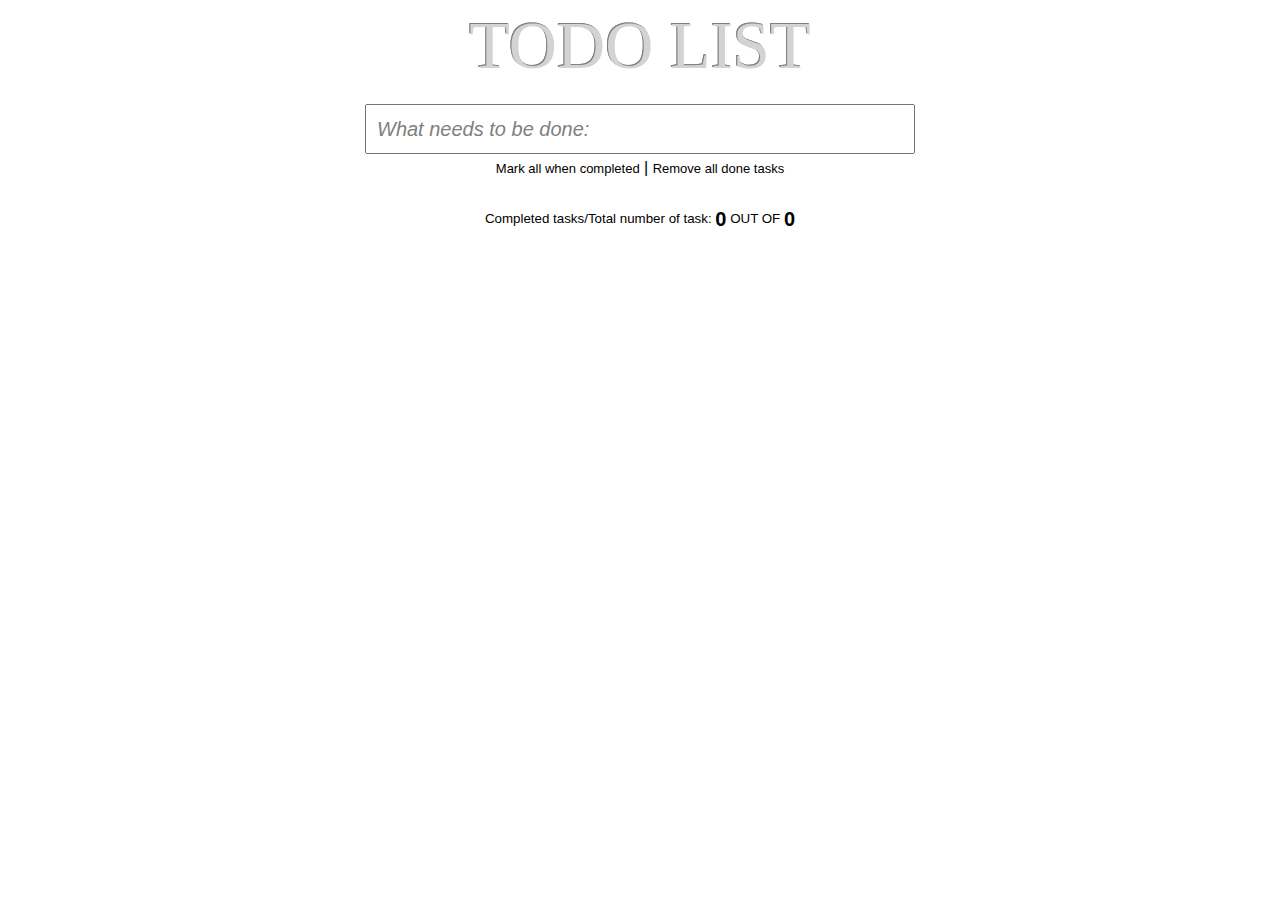
<file: module-five/index.html>
<html>
<head>
    <title>My first Web App</title>
    <link rel=stylesheet href="style.css">
</head>
<body>
    <div class='main'>TODO LIST
    </div>
    
    <div class="container">
        <div id="todo">    
           	<input id='txtbox' type='text' value="What needs to be done:" onfocus="inputFocus(this)" onblur="inputBlur(this)"/>
            <a href="#" onclick='onClickToggle();'><span id="mark">Mark all</span> when completed</a>
                   | <a href="#" onclick='onClickRemoveDone()'>Remove all done tasks</a>
			<ul id='todo-list'>
			
            </ul>
        </div>
		<div>
			<ul id='done-list'>
			
			</ul>
		</div>
        <div id="pending">
            Completed tasks/Total number of task: <span id="numberOfDone">0</span> OUT OF <span id="totalNumber">0</span>
        </div>
    </div>

    <script>
        var txtBoxEl = document.getElementById('txtbox');
        var todoListEl = document.getElementById('todo-list');
        var doneListEl = document.getElementById('done-list');
		var displayTaskDone = document.getElementById('numberOfDone');
		var displayTotalTask = document.getElementById('totalNumber');
		
		var markUnmark = document.getElementById('mark');
		
        var allTask = []; // all task
		var onGoingTask = []; // ongoing
		var alreadyDone = []; // done
		
if (JSON.parse(localStorage.getItem('module5alltask')) != null) {
			var storagearrayalltask = JSON.parse(localStorage.getItem('module5alltask'));
			var storagearraytask = JSON.parse(localStorage.getItem('module5task'));
			var storagearraydone = JSON.parse(localStorage.getItem('module5done'));
			
			for (var i = 0; i < storagearrayalltask.length; i++) {
				if (storagearrayalltask.length == 1) {
					allTask.push(storagearrayalltask[i]);
				} else {
					if (storagearrayalltask[i] == ',') {
						if (i%2 != 1) {
							allTask.push(storagearrayalltask[i]);
						}
					} else {
						allTask.push(storagearrayalltask[i]);
					}
				}
			}
			
			for (var i = 0; i < storagearraytask.length; i++) {
				if (storagearraytask.length == 1) {
					onGoingTask.push(storagearraytask[i]);
				} else {
					if (storagearraytask[i] == ',') {
						if (i%2 != 1) {
							onGoingTask.push(storagearraytask[i]);
						}
					} else {
						onGoingTask.push(storagearraytask[i]);
					}
				}
			}
			
			for (var i = 0; i < storagearraydone.length; i++) {
				if (storagearraydone.length == 1) {
					alreadyDone.push(storagearraydone[i]);
				} else {
					if (storagearraydone[i] == ',') {
						if (i%2 != 1) {
							alreadyDone.push(storagearraydone[i]);
						}
					} else {
						alreadyDone.push(storagearraydone[i]);
					}
				}
			}
			
			for (var i = 0; i < allTask.length; i++){
				var itemEl = document.createElement('li');
				var className = 'name';
				for (var j = 0; j < alreadyDone.length; j++) {
					if (allTask[i] == alreadyDone[j]) {
						className = 'completed';
					}
				}
				var listMarkup =
				'<div class="todo-item">' +
				'<input class = "chkb" type = "checkbox">' +
				'<span class="' + className + '">' + allTask[i] + '</span>' +
				'</div>';   
				itemEl.innerHTML = listMarkup;
				todoListEl.insertBefore(itemEl, todoListEl.childNodes[0]);
				
				var cbBtnEl = itemEl.getElementsByClassName('chkb')[0];
				if (className == 'completed') {
					cbBtnEl.checked = true;
				}
				cbBtnEl.onclick = onClickCheckbox;
			}
		}
		
		displayTaskDone.innerHTML = alreadyDone.length;
		displayTotalTask.innerHTML = allTask.length;
		
        txtBoxEl.onkeydown = function(event){
            if (event.keyCode == 13) {
                onClickShow();
            }
        }

        function inputFocus(i){
    		if(i.value==i.defaultValue){
    			i.value=""; i.style.color="#000";
    		}
		}
				
		function inputBlur(i){
    		if(i.value==""){ 
    			i.value=i.defaultValue; i.style.color="#888"; 
    		}
		}
		
        function onClickShow() {

            if (txtbox.value == '') {
                alert('Please input data.');
            }

            else {
				var same = false;
                for (var i = 0; i < allTask.length; i++) {
                    if (allTask[i] == txtBoxEl.value) {
                        same = true;
                    }
                }

                if (same) {
                    alert('Already in list.');
                } else {             
					var itemEl = document.createElement('li');
					var listMarkup =
					'<div class="todo-item">' +
						'<input class = "chkb" type = "checkbox">' +
						'<span class="name">' + txtBoxEl.value + '</span>' +
				   '</div>';    
					itemEl.innerHTML = listMarkup;
					todoListEl.insertBefore(itemEl, todoListEl.childNodes[0]);
					
					allTask.push(txtBoxEl.value);
					onGoingTask.push(txtBoxEl.value);
					txtbox.value = '';
					
					displayTaskDone.innerHTML = alreadyDone.length;
					displayTotalTask.innerHTML = allTask.length;
					savetoLocalStorage();

					var cbBtnEl = itemEl.getElementsByClassName('chkb')[0];
					cbBtnEl.onclick = onClickCheckbox;
                }
            }
        }

        function onClickCheckbox(){
            var cbBtnEl = event.target;
			var liItem = cbBtnEl.parentNode; //div .parentNode = li
			var cbBtnValueEl;
			
			if (cbBtnEl.checked) {
				cbBtnValueEl = liItem.getElementsByClassName('name')[0];
				for (var i = 0; i < onGoingTask.length; i++){
					if (cbBtnValueEl.innerText == onGoingTask[i]){
						alreadyDone.push(onGoingTask[i]);
						onGoingTask.splice(i, 1);
					}
				}
				cbBtnValueEl.className = 'completed';
			} else {
				cbBtnValueEl = liItem.getElementsByClassName('completed')[0];
				for (var i = 0; i < alreadyDone.length; i++){
					if (cbBtnValueEl.innerText == alreadyDone[i]){
						onGoingTask.push(alreadyDone[i]);
						alreadyDone.splice(i, 1);
					}
				}
				cbBtnValueEl.className = 'name';
			}
			
			displayTaskDone.innerHTML = alreadyDone.length;
			savetoLocalStorage();
        }

        function onClickToggle(){
            var chckCntr = 0;
            for (var i = 0; i < allTask.length; i++) {
                var cbEl = document.getElementsByClassName('chkb')[i];
                
                if (cbEl.checked) {
                    chckCntr++;
                };
            }
			
            for (var i = 0; i < allTask.length; i++) {
                var cbEl = document.getElementsByClassName('chkb')[i];
            
                if (chckCntr != allTask.length) {
					if (!cbEl.checked) { //if not checked ..
						var cbBtnValueEl = document.getElementsByClassName('name')[0];
						cbBtnValueEl.className = 'completed';
						for (var j = 0; j < onGoingTask.length; j++){
							if (cbBtnValueEl.innerText == onGoingTask[j]){
								alreadyDone.push(onGoingTask[j]);
								onGoingTask.splice(j, 1);
							}
						}
						markUnmark.innerHTML = 'Unmark all';
					}
                    cbEl.checked = true;
                } else {
					if (cbEl.checked) {
						var cbBtnValueEl = document.getElementsByClassName('completed')[0];
						cbBtnValueEl.className = 'name';
						for (var j = 0; j < alreadyDone.length; j++){
							if (cbBtnValueEl.innerText == alreadyDone[j]){
								onGoingTask.push(alreadyDone[j]);
								alreadyDone.splice(j, 1);
							}
						}
						markUnmark.innerHTML = 'Mark all';
					}
                    cbEl.checked = false;
                }
            }
			
			displayTaskDone.innerHTML = alreadyDone.length;
			savetoLocalStorage();
        }

        function onClickRemoveDone(){
			var donelength = alreadyDone.length;
			for(var i = 0; i < donelength; i++) {
				for (var j = 0; j < allTask.length; j++) {
					if (alreadyDone[i] == allTask[j]) {
						allTask.splice(j, 1);
					}
				}
			}
			
			for(var i = 0; i < donelength; i++) {
				var liItem = document.getElementsByClassName('completed')[0].parentNode.parentNode;
				liItem.remove();
			}
			
			
			for (var i = 0; i < donelength; i++) {
				alreadyDone.splice(0, 1);
			}
			
			displayTaskDone.innerHTML = alreadyDone.length;
			displayTotalTask.innerHTML = allTask.length;
			savetoLocalStorage();
        }
		
		function savetoLocalStorage() {
			localStorage.setItem("module5alltask", JSON.stringify(allTask));
			localStorage.setItem("module5task", JSON.stringify(onGoingTask));
			localStorage.setItem("module5done", JSON.stringify(alreadyDone));
		}
    </script>
</body>

</html>
</file>
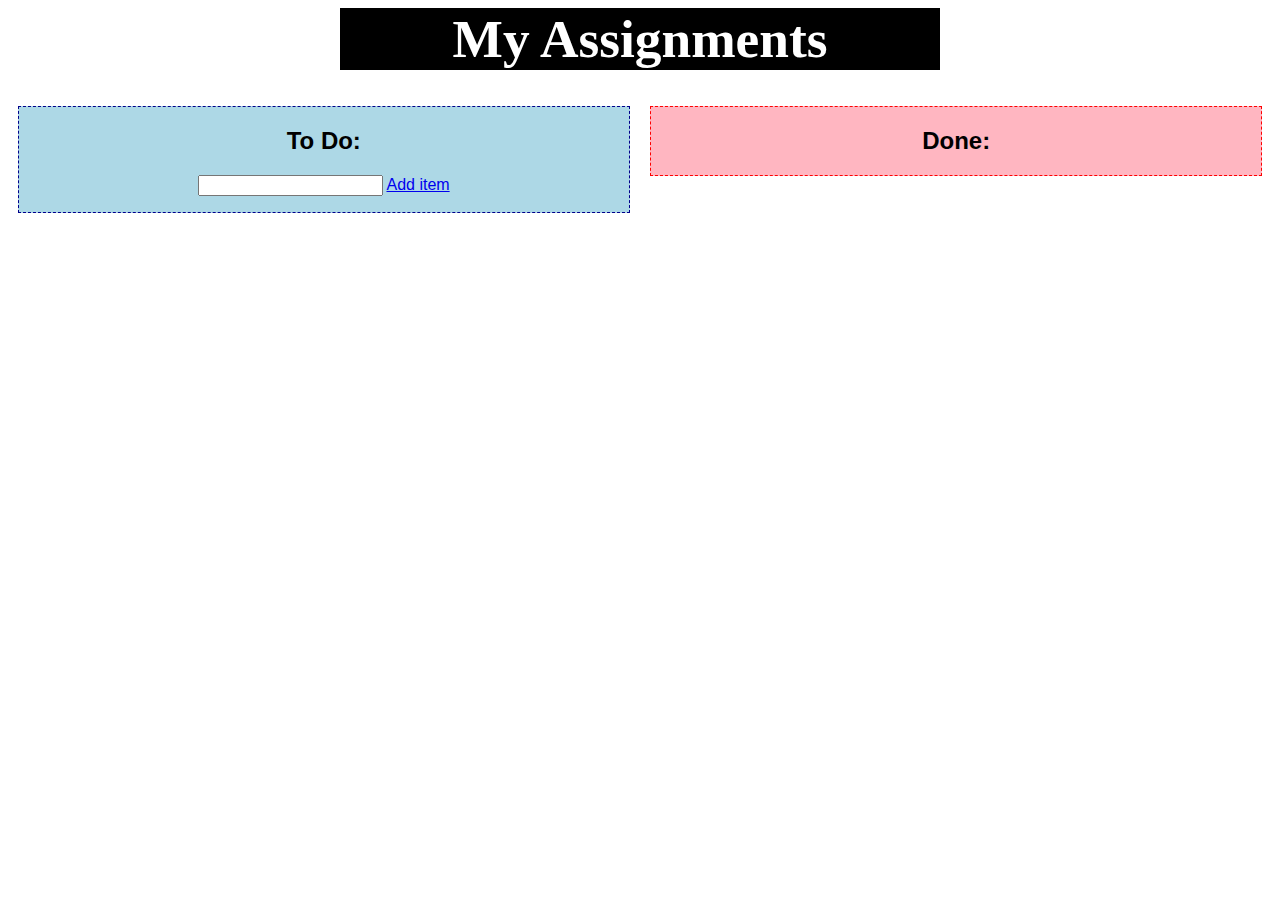
<file: module-four/index.html>
<html>
<head>
    <title>My first Web App</title>
    <link rel=stylesheet href="style.css">
</head>
<body>
    <div class='main'>
        <h1>My Assignments</h1>
    </div>
    
    <div class="container">
        <div id="todo">    
           <h2>To Do:</h2>
            <input id='txtbox' type='text'/>
            <a id='btn-add' href="#">Add item</a>
            <ul id='todo-list'>
            </ul>
        </div>
        
        <div id="done">
            <h2>Done:</h2>
            <ul id='done-list'>
            </ul>
    </div>

    <script>
        var txtBoxEl = document.getElementById('txtbox');
        var btnShowEl = document.getElementById('btn-add');
        var todoListEl = document.getElementById('todo-list');
        var doneListEl = document.getElementById('done-list');
        btnShowEl.onclick = onClickShow;

        function onClickShow() {
            var itemEl = document.createElement('li');
            var listMarkup =
            '<div class="todo-item">' + '<span class="name">' + txtBoxEl.value + '</span>' +'<a class="complete" href="#">complete</a>' + '</div>';
            itemEl.innerHTML = listMarkup;
            var comBtnEl = itemEl.getElementsByClassName('complete')[0];
            comBtnEl.onclick = onClickComplete;

            todoListEl.appendChild(itemEl)
        }

        function onClickComplete(event) {
            var comBtnEl = event.target;
            var liItem = comBtnEl.parentNode;
            comBtnEl.remove();
            liItem.remove();
            doneListEl.appendChild(liItem);
        }
    </script>
</body>

</html>
</file>
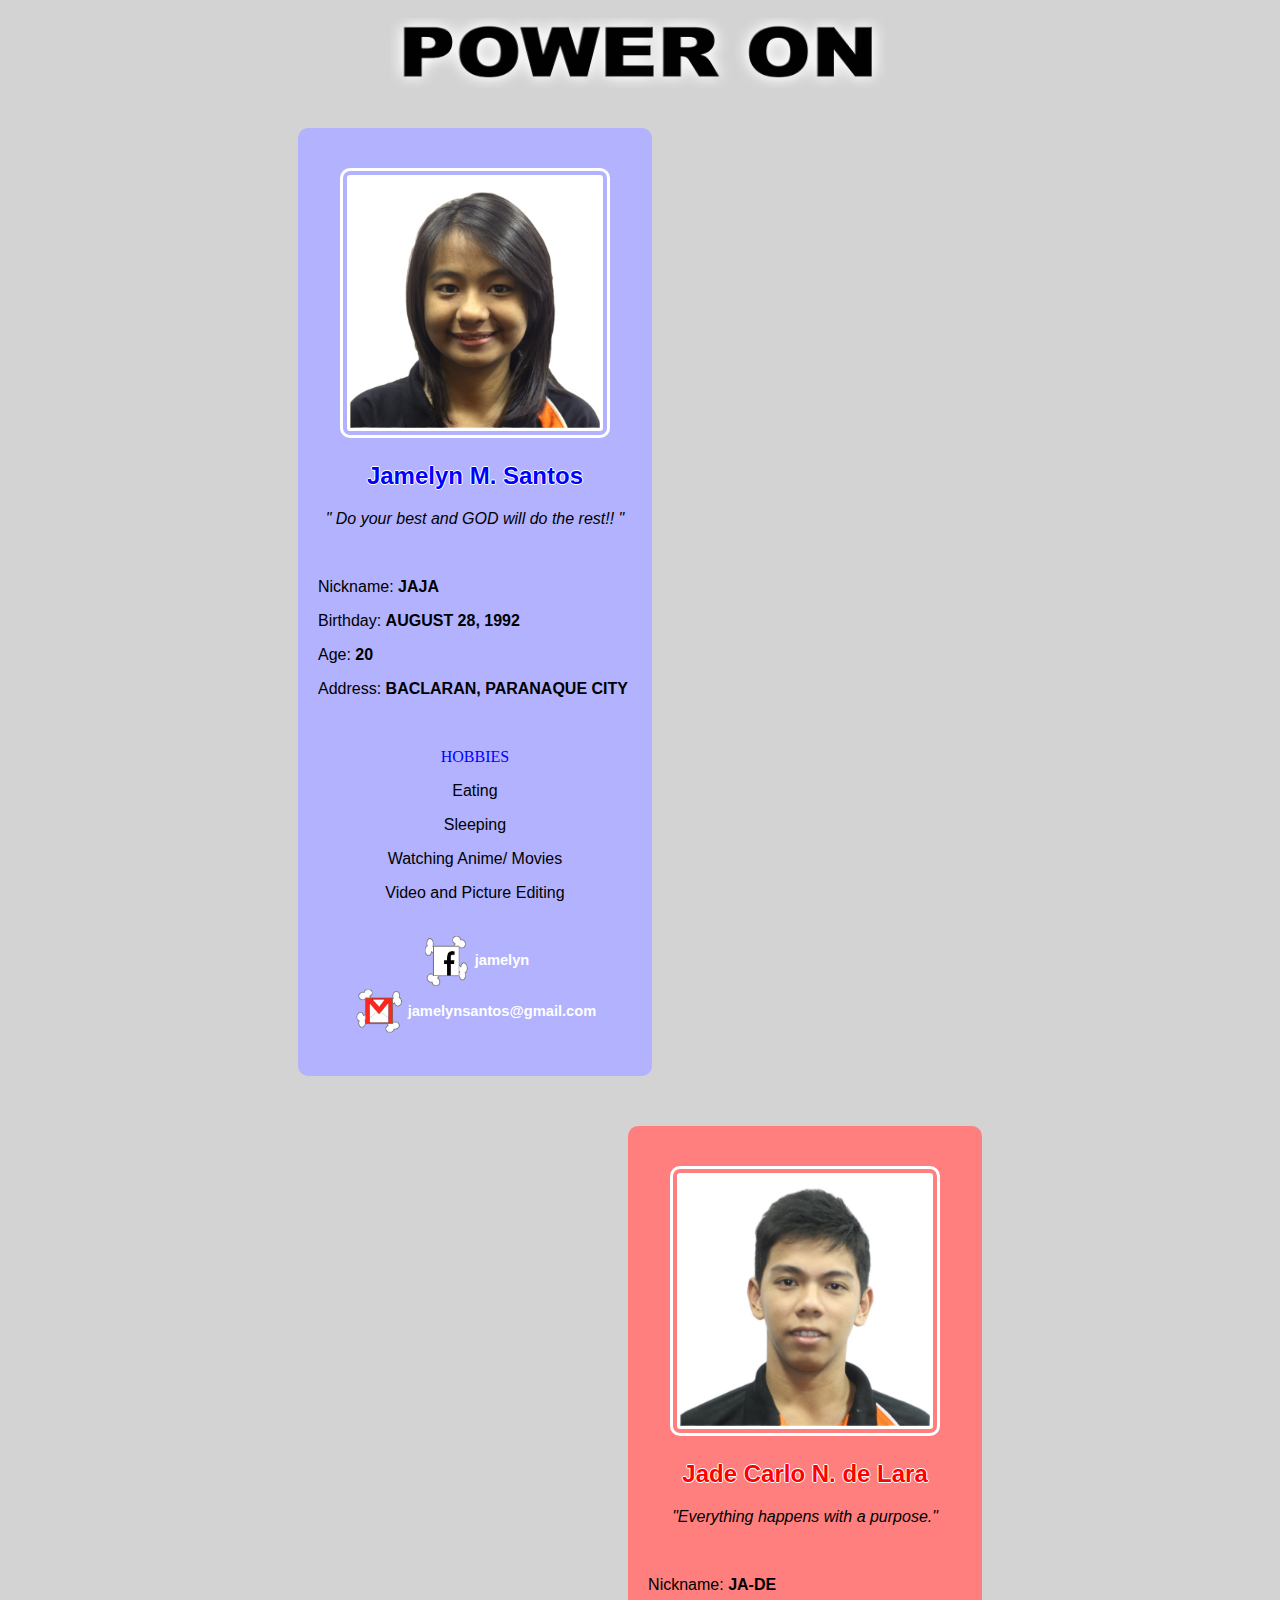
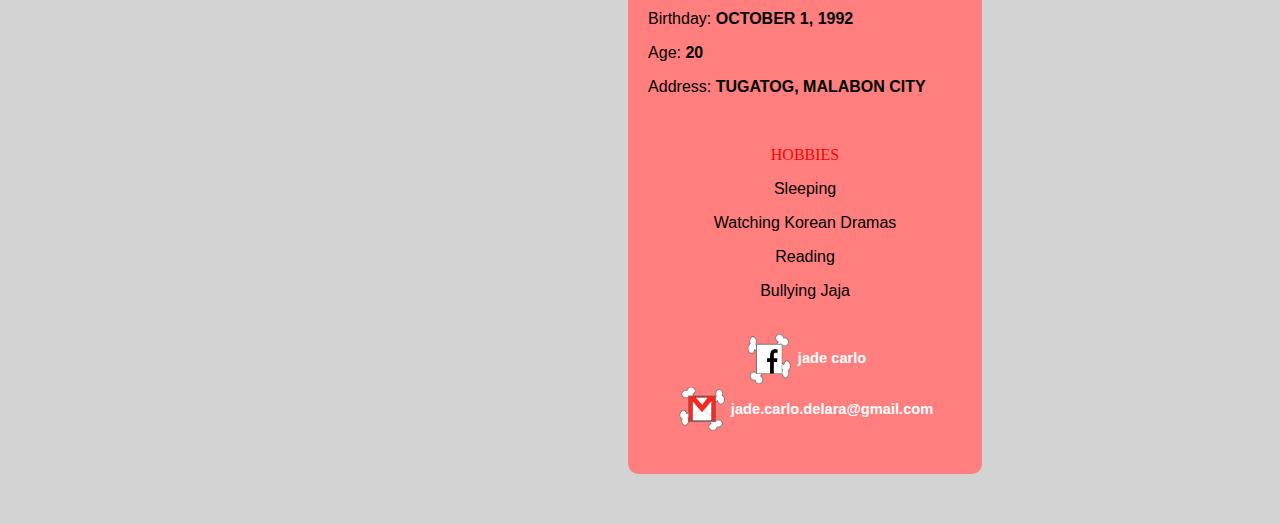
<file: module-one/index.html>
<!doctype HTML>
<html>
<head>
	<title>POWER ON| PROFILE</title>
	<link rel="stylesheet" href="style.css">
</head>
<body>
	<div id="head">
		<img id = "poweron" src = "IMG/poweron.png">
	</div>
	<div id="container">
		<div class="member1">
			<img class="pic" src="IMG/SANTOS.jpg">
			<h2>Jamelyn M. Santos</h2>
			<p class="favq">" Do your best and GOD will do the rest!! "</p>
			<br>
			<div>
				<p class="about">Nickname: <span>Jaja</span></p>
				<p class="about">Birthday: <span>August 28, 1992</span></p>
				<p class="about">Age: <span>20</span></p>
				<p class="about">Address: <span>Baclaran, Paranaque City</span></p>
			</div>
			<br>
			<p class="hobbies">Hobbies</p>
			<p>Eating</p>
			<p>Sleeping</p>
			<p>Watching Anime/ Movies</p>
			<p>Video and Picture Editing</p>
				 
		<br>		 
			<a href = "http://facebook.com/jem28santos" target="_blank">
				<img src="IMG/fb.png" height="50px" width="50px" class = "contact"> jamelyn
			</a><br>
			<img src="IMG/gmail.png" height="50px" width="50px"  class = "contact">
			<a href="mailto: jamelynsantos@gmail.com" target="_blank">jamelynsantos@gmail.com</a>
		</div>

		<!-- END of JAJA -->

		<div class="member2">
			<img class="pic"src="IMG/DE LARA.jpg">
			<h2> Jade Carlo N. de Lara</h2>
			<p class="favq">"Everything happens with a purpose."</p>
			<br>
			<div>
				<p  class="about">Nickname: <span>Ja-de</span></p>
				<p  class="about">Birthday: <span>October 1, 1992</span></p>
				<p  class="about">Age: <span>20</span></p>
				<p  class="about">Address: <span>Tugatog, Malabon City</span></p>
			</div>
			<br>
			<p class="hobbies">Hobbies</p>
				<p>Sleeping</p>
				<p>Watching Korean Dramas</p>
				<p>Reading</p>
				<p>Bullying Jaja</p>
			
			<br>
			<a href="http://facebook.com/urskyjade" target="_blank">
				<img src="IMG/fb.png" height="50px" width="50px" class = "contact"> jade carlo
			</a><br>
			<img src="IMG/gmail.png" height="50px" width="50px" class = "contact">
			<a href="mailto:jade.carlo.delara@gmail.com" target="_blank">jade.carlo.delara@gmail.com</a>
		</div>
	</div>
</body>
</html>
</file>
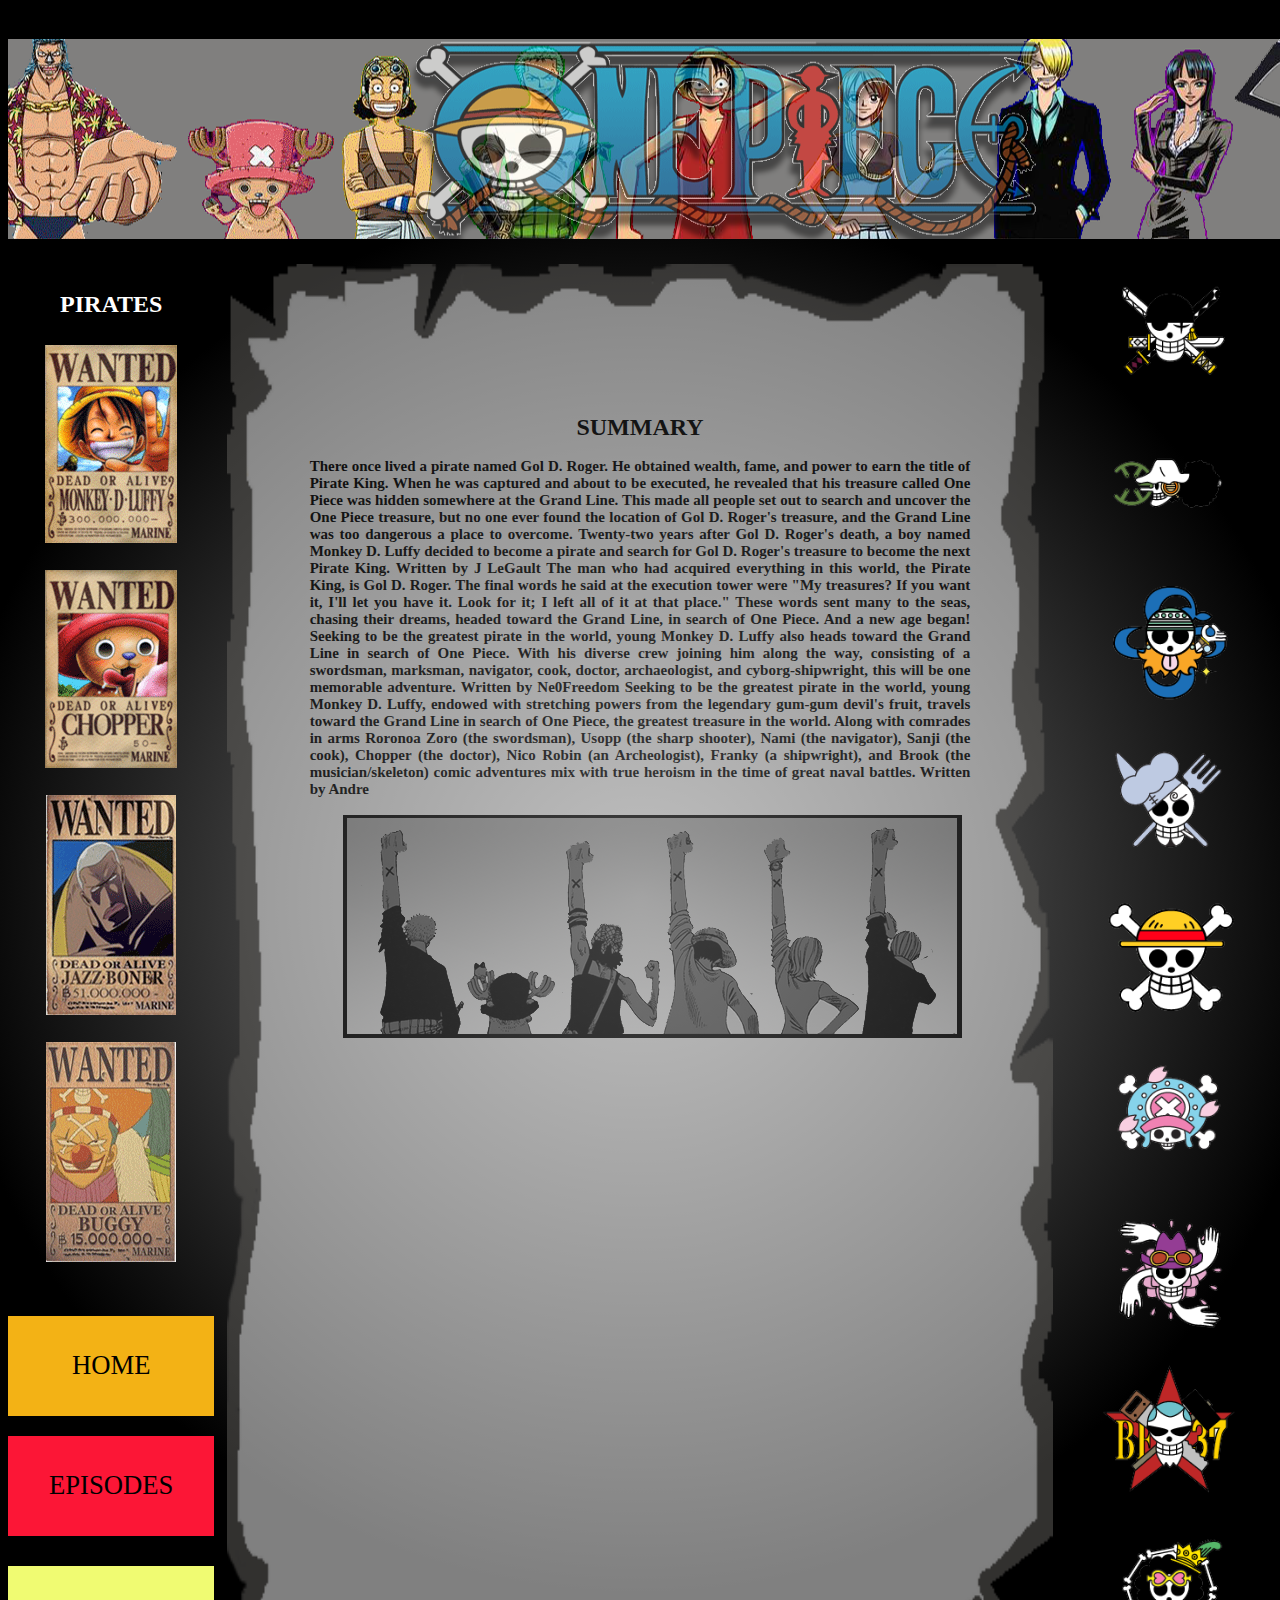
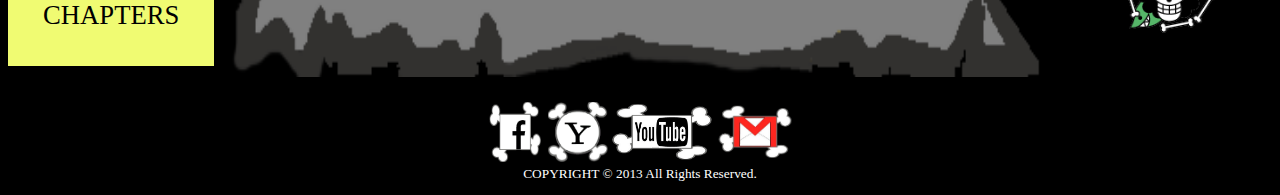
<file: module-three/index.html>
<!doctype html>
<html>
<head>
	<link id="page_favicon" href="[data-uri]" rel="icon" type="image/x-icon">
	<embed name="lostmojo" src="MUSIC/ONE PIECE.mp3" loop="false" hidden="true" autostart="true">
	<link rel = "stylesheet" type="text/css" href = "HOLY_GRAIL_LAYOUT.css">
</head>
<body>	
	<header>
		<img src="IMAGES\header.png">
	</header>

	<div id='main'>
		<article>
			<div id="summary">SUMMARY<div>
				<section><br>
					There once lived a pirate named Gol D. Roger. He obtained wealth, fame, and power to earn the title of Pirate King. When he was captured and about to be executed, he revealed that his treasure called One Piece was hidden somewhere at the Grand Line. This made all people set out to search and uncover the One Piece treasure, but no one ever found the location of Gol D. Roger's treasure, and the Grand Line was too dangerous a place to overcome. Twenty-two years after Gol D. Roger's death, a boy named Monkey D. Luffy decided to become a pirate and search for Gol D. Roger's treasure to become the next Pirate King. Written by J LeGault

					The man who had acquired everything in this world, the Pirate King, is Gol D. Roger. The final words he said at the execution tower were "My treasures? If you want it, I'll let you have it. Look for it; I left all of it at that place." These words sent many to the seas, chasing their dreams, headed toward the Grand Line, in search of One Piece. And a new age began! Seeking to be the greatest pirate in the world, young Monkey D. Luffy also heads toward the Grand Line in search of One Piece. With his diverse crew joining him along the way, consisting of a swordsman, marksman, navigator, cook, doctor, archaeologist, and cyborg-shipwright, this will be one memorable adventure. Written by Ne0Freedom

					Seeking to be the greatest pirate in the world, young Monkey D. Luffy, endowed with stretching powers from the legendary gum-gum devil's fruit, travels toward the Grand Line in search of One Piece, the greatest treasure in the world. Along with comrades in arms Roronoa Zoro (the swordsman), Usopp (the sharp shooter), Nami (the navigator), Sanji (the cook), Chopper (the doctor), Nico Robin (an Archeologist), Franky (a shipwright), and Brook (the musician/skeleton) comic adventures mix with true heroism in the time of great naval battles. Written by Andre<br><br>
						
					<img id="article_image" src="IMAGES/flash_arabasta.png" title="ONE PIECE ARABASTA">
				</section>
		</article>
	
		<nav>
			<br>PIRATES<br>
				<br><center>
					<img id="nav_image" src="IMAGES/wantedposters.gif"><br>
					<img id="nav_image" src="IMAGES/wantedposters2.gif"><br>
					<img id="nav_image" src="IMAGES/wantedposters3.gif" title="CHARACTERS"><br>
					<img id="nav_image" src="IMAGES/wantedposters4.gif"><br>
				</center>

				<br><button id="HOME" onclick="window.open('')">HOME</button>
				<br><button id="EPISODES" onclick="window.open('')">EPISODES</button>
				<br><button id="CHAPTERS" onclick="window.open('')">CHAPTERS</button>
		</nav>

		<aside>
			<center>
				<button id="zoro" onclick="window.open('http://onepiece.wikia.com/wiki/Roronoa_Zoro')"><img class="logo" src="IMAGES/logo_zoro.png" title="Roronoa Zoro"></button>
				<br><button id="ussop" onclick="window.open('http://onepiece.wikia.com/wiki/Usopp')"><img class="logo" src="IMAGES/logo_ussop.png" title="Usopp"></button>
				<br><button id="nami" onclick="window.open('http://onepiece.wikia.com/wiki/Nami')"><img class="logo" src="IMAGES/logo_nami.png" title="Nami"></button>
				<br><button id="sanji" onclick="window.open('http://onepiece.wikia.com/wiki/Sanji')"><img class="logo" src="IMAGES/logo_sanji.png" title="Sanji"></button>
				<br><button id="luffy" onclick="window.open('http://onepiece.wikia.com/wiki/Monkey_D._Luffy')"><img class="logo" src="IMAGES/logo_luffy.png" title="Monkey D. Luffy"></button>
				<br><button id="chopper" onclick="window.open('http://onepiece.wikia.com/wiki/Tony_Tony_Chopper')"><img class="logo" src="IMAGES/logo_chopper.png" title="Tony Tony Chopper"></button>
				<br><button id="robin" onclick="window.open('http://onepiece.wikia.com/wiki/Nico_Robin')"><img class="logo" src="IMAGES/logo_robin.png" title="Nico Robin"></button>
				<br><button id="franky" onclick="window.open('http://onepiece.wikia.com/wiki/Franky')"><img class="logo" src="IMAGES/logo_franky.png" title="Franky"></button>
				<br><button id="brook" onclick="window.open('http://onepiece.wikia.com/wiki/Brook')"><img class="logo" src="IMAGES/logo_brook.png" title="Brook"></button>
			</center>
		</aside>
	</div>

	<footer>
		<div id="links">
		<a href="https://www.facebook.com/" target="blank"><img class="footer_image" src="IMAGES/fb.png" title="Facebook"></a>
		<a href="http://ph.yahoo.com/?p=us" target="blank"><img class="footer_image" src="IMAGES/yahoo.png" title="Yahoo"></a> 
		<a href="http://www.youtube.com/" target="blank"><img id="youtube" src="IMAGES/youtube.png" title="Youtube"></a> 
		<a href="https://accounts.google.com/ServiceLogin?service=mail&passive=true&rm=false&continue=https://mail.google.com/mail/?tab%3Dwm&scc=1&ltmpl=default&ltmplcache=2" target="blank"><img id="gmail" src="IMAGES/gmail.png" title="Gmail"></a></div>
		<div>COPYRIGHT &copy 2013 All Rights Reserved.</div>
	</footer>

</body>
</html>
</file>
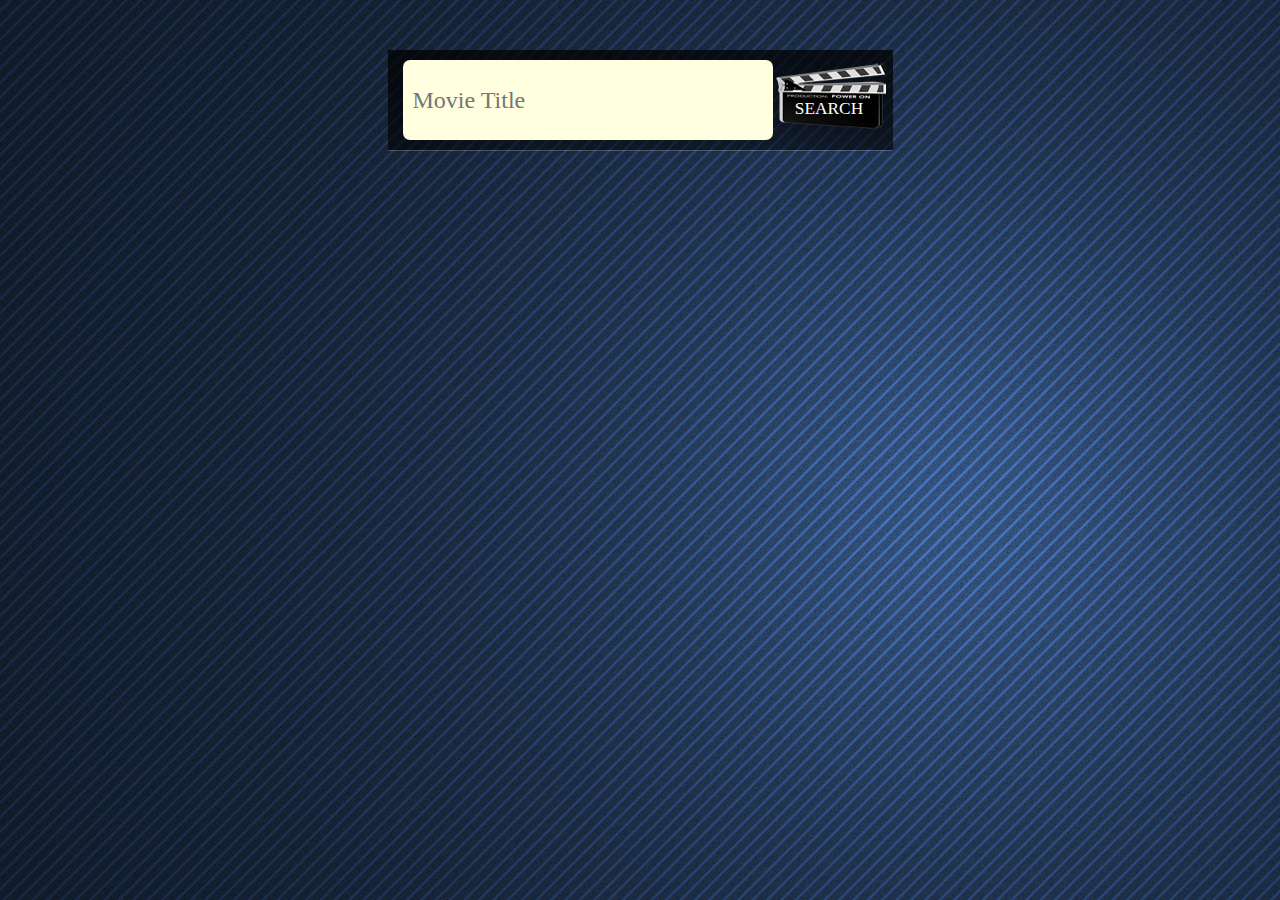
<file: module-seven/js.html>
<!doctype html>
<html>
<head>
<link rel="stylesheet" type="text/css" href="style.css">
	<title>Movies</title>
    
    <style type="text/css">
		#movie_container{
			height: 100%;
			width: 100%;		
		}
	</style>
</head>
<body>
	<div id="form">
		<input type="text" id="txtTitle" onfocus="inputFocus(this)" onblur="inputBlur(this)" placeholder="Movie Title"/>
		<button id="button">SEARCH</button>
	</div>
    <div class="main">
    </div>
	<script src="jquery.js"></script>
	<script src="app.js"></script>
  

    <script>

    function inputFocus(i){
    		if(i.value==i.defaultValue){
    			i.value=""; i.style.color="black";
    		}
		}
				
	function inputBlur(i){
    		if(i.value==""){ 
    			i.value=i.defaultValue; i.style.color="#888"; 
    		}
		}
    </script>
</body>
</html>
</file>
<file: module-five/style.css>
.main {
    width: 600px;
    margin: auto;
    font-family: sans-serif;
    font-family: Arial Black;
    font-size: 50pt;
    text-align: center;
    margin-bottom: 10px;
    color: lightgray;
    text-shadow: -1px -1px gray, -1px -1px gray;
}

.container{
    width:600px;
    margin: auto;
    font-family: Arial;
    text-align: center;
    border-radius: 5px;

}

#todo{
	padding: 10px;
}

#txtbox{
    width: 550px;
    height: 50px;
    padding: 10px;
    font-size: 20px;
    font-style: italic;
    color: gray;
    margin-bottom: 5px;
}

#todo-list {
    list-style: none;
    margin: auto;
    padding-left: 10px;
}

li{
    text-align: left;
}

a{
    text-decoration: none;
    color: black;
    font-size: 13px;
}

h3{
    text-align: left;
}

#pending{
    margin-top: 10px;
    margin-left: 5px;
    margin-right: 5px;
    text-align: left;
    padding: 5px;
    font-size: 10pt;
    text-align: center;
}

.todo-item {
    height: 20px;
    margin-top: 10px;
}

.completed{
    text-decoration:line-through;
    font: Arial, Helvetica, sans-serif;
    color: gray;
}

#numberOfDone, #totalNumber{
    
    font-weight: bolder;
    font-size: 15pt;
    vertical-align: middle;
}
</file>
<file: module-four/style.css>
.main {
    width: 600px;
    margin: auto;
    font-family: sans-serif;
    text-align: center;
    background-color: black;
    color: white;
    font-family: AR BERKLEY;
    font-size: 20pt;
}

.container
    {
        text-align: center;
        font-family: Arial;
        margin: 10px;
    }

#todo
{
    width: 49%;
    float: left;
    background-color: lightblue;
    border: 1px dashed darkblue;

}
#done
{
    width: 49%;
    float: right;
    background-color: lightpink;
    border: 1px dashed red;
}


#todo-list {
    list-style: none;
    width: auto;

}
.todo-item {
    border: 1px solid gray;
    height: 20px;
    margin-top: 10px;
    padding-right: 10px;
    margin-right: 40px;

}
#todo-list .complete {
    float: right;
    width: auto;
}
#done-list
{
    list-style: none;
    width: auto;
    text-transform: uppercase;
    font-weight: bold;
}
</file>
<file: module-one/style.css>
body
{
	background-color: #d3d3d3;
}

h2
{
	color: blue;
	font-family: Arial;
	text-shadow: black 0.1em 0.1em 0.2em;
	text-shadow: -1px 0 white, 0 1px white,
      1px 0 white, 0 -1px white;
}

.member2 > h2{
	color: red;
}

.member2 > .hobbies{
	color: red;
}
#head
{
	height: 100px;
	text-align: center;
	padding: 10px 10px;
}

.pic
{
	height: 250px;
	width: 250px;
	border: double white 10px;
	border-radius: 10px;
}

#container
{
	width: 100%;
	height: 100%;
}

.member1, .member2
{
	width: 28%;
	text-align: center;
	border-radius: 10px;
	padding-top: 40px;
	padding-bottom: 40px;
	margin-bottom: 50px;
}

.member1{
	float: left;
	margin-left: 290px;
	background-color: #b2b2ff;
}

.member2
{
	float: right;
	margin-right: 290px;
	background-color: #ff7f7f;
}

p
{
	color: black;
	text-align: center;
	font-size: 12pt;
	font-family: Arial
}

span
{
	color: black;
	text-transform: uppercase;
	font-weight: bold;
}
.hobbies
{
	text-align: center;
	text-transform: uppercase;
	font-family: cursive;
	color: blue;


}
.favq
{
	font-style: italic;
	font-weight: normal;
}
#poweron
{
	height: 70px;
	width: 500px;
}
a{
	text-decoration: none;
	color: white;
	font-family: arial;
	font-weight: bolder;
	font-size: 11pt;
	vertical-align: middle;
}

.contact{
	vertical-align: middle;
}

.about{
	padding-left: 20px;
	text-align: left;
}
</file>
<file: module-three/HOLY_GRAIL_LAYOUT.css>
body
	{
		background: -webkit-gradient(radial, center 50%, 0, center 50%, 700, from(gray), to(black));
	}
	
#main
	{
		min-height: 800px;
		margin: 0px;
		padding: 0px;
		display: -webkit-flex;
		display: flex;
		-webkit-flex-flow: row;
				flex-flow: row;
	}

#main > article 
	{
		margin: 1% 1%;
		background-image: url("IMAGES/article.png");
		background-repeat: no-repeat;
		opacity: 0.5;
		background-size: 100% 100%;
		-webkit-flex: 3 1 80%;
				flex: 3 1 80%;
		-webkit-order: 2;
				order: 2;
	}

#summary
	{
		text-align: center;
		margin-top: 150px;
		font-family: Rockwell;
		font-size: 24px;
		font-weight: bold;
	}

section
	{
		margin:  0% 10% 10% 10%;
		font-size: 15px;
		font-weight: bold;
		text-decoration: none;
		font-family: Segoe Script;
		-webkit-flex-font-size: 100%;	
		text-align: justify;
	}

#article_image
	{
		max-width: 100%;
		margin-right: 5%;
		margin-left: 5%;
		padding-top: 0%;
	}

#main > nav 
	{
		margin: 1% 0%;
		-webkit-flex: 1 1 20%;
				flex: 1 1 20%;
		-webkit-order: 1;
				order: 1;
		-webkit-flex-font-size: 100%;
		font-family: Rockwell;
		font-size: 18pt;
		font-weight: bold;
		text-align: center;
		color: white;
	}

#HOME
	{
		background-image: url('IMAGES/HOME.png');
		width: 100%;
		height: 100px;
		border-style: none;
		font-family: Showcard Gothic;
		font-size: 20pt;
		color: black;
	}

#HOME:hover
	{
		font-size: 30pt;
		cursor: pointer;
	}

#EPISODES
	{
		background-image: url('IMAGES/EPISODE.png');
		width: 100%;
		height: 100px;
		border-style: none;
		margin-top: 20px;
		font-family: Showcard Gothic;
		font-size: 20pt;
		color: black;
	}

#EPISODES:hover
	{
		font-size: 30pt;
		cursor: pointer;
	}

#CHAPTERS
	{
		background-image: url('IMAGES/CHAPTERS.png');
		width: 100%;
		height: 100px;
		border-style: none;
		margin-top: 30px;
		font-family: Showcard Gothic;
		font-size: 20pt;
		color: black;
	}

#CHAPTERS:hover
	{
		font-size: 30pt;
		cursor: pointer;
	}

#nav_image
	{
		display: flex;
		display: -webkit-flex;
		max-width: 100%;
	}

#main > aside 
	{
		margin: 1% 0%;
		-webkit-flex: 1 1 20%;
				flex: 1 1 20%;
		-webkit-order: 3;
				order: 3;
		-webkit-flex-font-size: 100%;
		font-family: Rockwell;
		font-size: 18pt;
		font-weight: bold;
		text-align: center;
		color: white;
	}

.logo
	{
		display: flex;
		display: -webkit-flex;
		width: 150px;
		height:130px;
		max-width: 100%;
		margin-bottom: 20px;
	}

#zoro
	{
		border-style: none;
		background-color: transparent;
	}

#zoro:hover
	{
		cursor: pointer;
	}

#ussop
	{
		border-style: none;
		background-color: transparent;
	}

#ussop:hover
	{
		cursor: pointer;
	}

#nami
	{
		border-style: none;
		background-color: transparent;
	}

#nami:hover
	{
		cursor: pointer;
	}

#sanji
	{
		border-style: none;
		background-color: transparent;
	}

#sanji:hover
	{
		cursor: pointer;
	}

#luffy
	{
		border-style: none;
		background-color: transparent;
	}

#luffy:hover
	{
		cursor: pointer;
	}

#chopper
	{
		border-style: none;
		background-color: transparent;
	}

#chopper:hover
	{
		cursor: pointer;
	}

#robin
	{
		border-style: none;
		background-color: transparent;
	}

#robin:hover
	{
		cursor: pointer;
	}

#franky
	{
		border-style: none;
		background-color: transparent;
	}

#franky:hover
	{
		cursor: pointer;
	}

#brook
	{
		border-style: none;
		background-color: transparent;
	}

#brook:hover
	{
		cursor: pointer;
	}

header
	{
		margin:1% 0%;
		display: block;
		display: -webkit-flex;
		min-height: 200px;
		max-height: 30px;
	}

footer 
	{
		display: block;
		margin:1% 0%;
		min-height: 50px;
		text-align: center;
		font-family: Segoe Script;
		font-size: 10pt;
		color: white;
	}

.footer_image
	{
		width: 60px;
		height: 60px;
	}

#youtube
	{
		width: 100px;
		height:60px;
	}

#gmail
	{
		width: 80px;
		height: 60px;
	}

#links
	{
		text-decoration: none;
	}


@media all and (max-width: 640px){
		#main, #page
			{
			-webkit-flex-flow: column;
					flex-flow: column;
			}

		#main > nav, #main > article, #main >aside
			{
				-webkit-flex:0;
				-webkit-order: 0;
					order: 0;
			}

	}
</file>
<file: module-seven/style.css>
body{
	background-image: url(IMAGES/b.jpg);
	background-repeat: no-repeat;
	background-attachment: fixed;
	overflow: auto;
}

#button{
	margin-top: 5px;
	background-image: url('IMAGES/button1.png');
	background-repeat: no-repeat;
	background-color: transparent;
	vertical-align: middle;
	text-align:center;
	padding-top: 20px;
	border-style: none;
	height: 78px;
	width:113px;
	font-family: Berlin Sans FB;
	font-size: 13pt;
	color: White;
}

#button:hover{
	background-image: url('IMAGES/button2.png');
	cursor: pointer;
}

#txtTitle{
	background:; gray;
	vertical-align: middle;
	height:60px;
	width: 350px;
	border-radius: 7px;
	border-style: none;
}

input:focus, textarea:focus {
	outline: none !important;
}

#form{
	vertical-align: middle;         
	width: 485px;
	height: 90px;
	padding: 5px;
	padding-left: 15px;
	margin: 50px auto 50px;
	overflow: hidden;
	box-shadow: 0 100px 150px rgba(0,0,0,.8) inset, 0 1px 0 rgba(255,255,255,.2);
}

#form input {
    padding: 10px;
    float: left;    
    font: 18pt 'Berlin Sans FB', 'trebuchet MS', 'Tahoma';
    border: 0;
    background: lightyellow;
    margin-top: 5px;
}

#form input:focus {
    outline: 0;
    background: #fff;
    box-shadow: 0 0 2px rgba(0,0,0,.8) inset;
}

h2{
	font-family: Arial;
	font-weight: bold;
	text-align: center;
	text-shadow: 0 0 0.8em black, 0 0 0.8em black, 0 0 0.8em black
}

.movie_container{
	margin: 50px 70px;
	background: rgba(0, 0, 255, .2);
	border-radius: 10px;
	border: 2px double black;
	padding-top: 10px;
	padding-right: 50px;
	padding-left: 50px;
	padding-bottom: 50px;
	color: white;
}

p{
	float: right;
	width: 80%;
}

#movie_count{
	margin: 10px 70px;
	text-align: center;
	font-family: Aharoni;
	font-size: 15pt;
	color: white;
	text-shadow: 0 0 0.8em black, 0 0 0.8em black, 0 0 0.8em black
}

#description{
	font-family: Century Gothic;
	font-size: 10pt;
	text-shadow: 0 0 0.8em black, 0 0 0.8em black, 0 0 0.8em black
}


b{
	font-family: Arial;
	font-size: 12pt;
	text-shadow: 0 0 0.8em black, 0 0 0.8em black, 0 0 0.8em black
}

img{
	float:left;
	height: 250px;
	width:200px;
	border: 2px solid white;
	margin-right: 20px;
	margin-bottom: 5px;
}

span{
	font-weight: bold;
	font-size: 40pt;
	color: red;
	vertical-align: middle;
}
</file>
